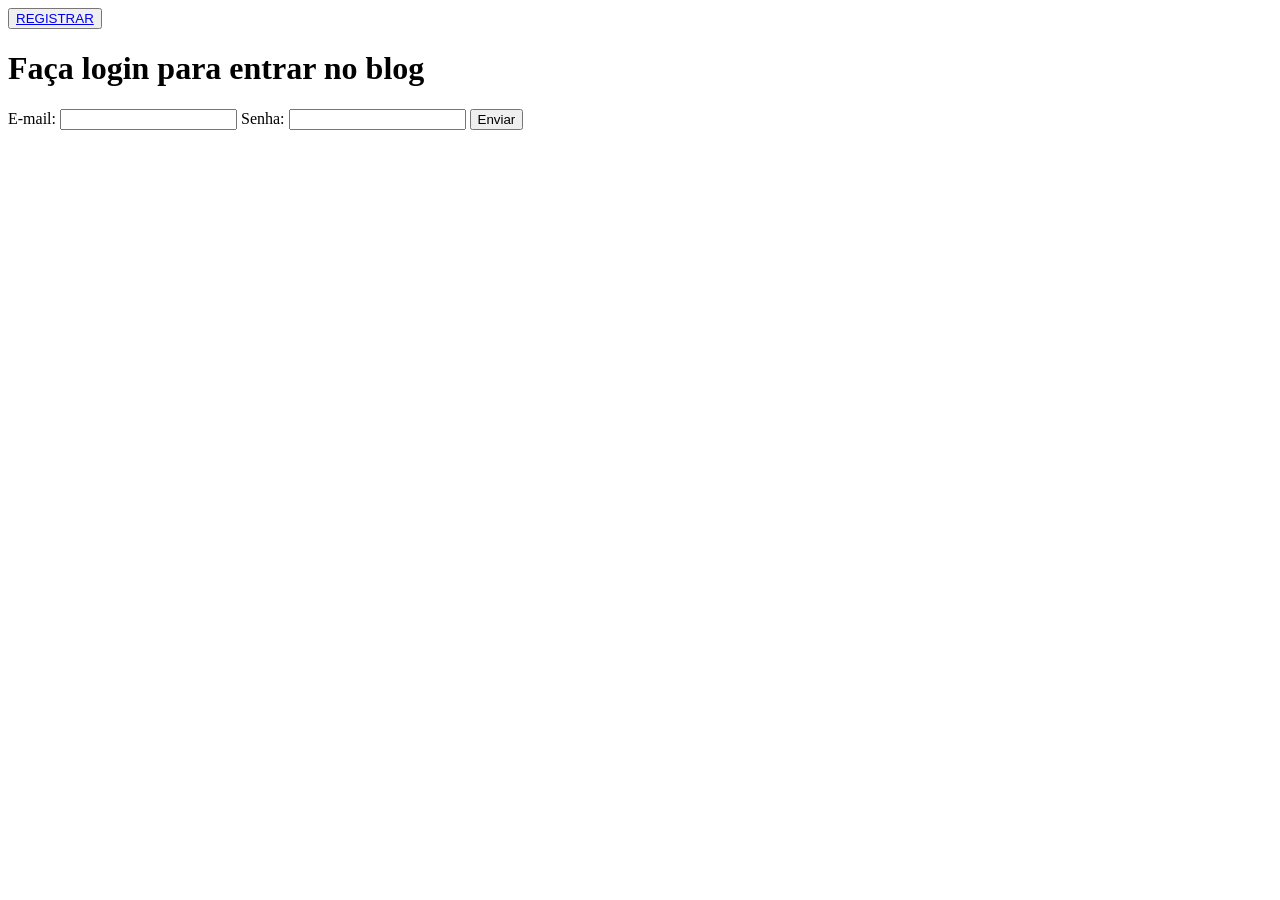
<file: public/login.html>
<!DOCTYPE html>
<html lang="en">

<head>
    <meta charset="UTF-8">
    <meta name="viewport" content="width=device-width, initial-scale=1.0">
    <title>Login Page</title>
</head>

<body>
    <header class="header">
        <div class="header-btn">
            <button><a href="http://localhost:80/blog_PHP-main/src/views/registerView.php">REGISTRAR</a></button>
        </div>
    </header>
    <main class="form-container">
        <h1 class="pointer">Faça login para entrar no blog</h1>
        <form method="post" class="form">
            <label for="login-email">E-mail:</label>
            <input type="email" id="login-email" name="email" required>
            <label for="login-senha">Senha:</label>
            <input type="password" id="login-senha" name="senha" required>
            <input type="submit" value="Enviar">
        </form>
    </main>
</body>

</html>
</file>
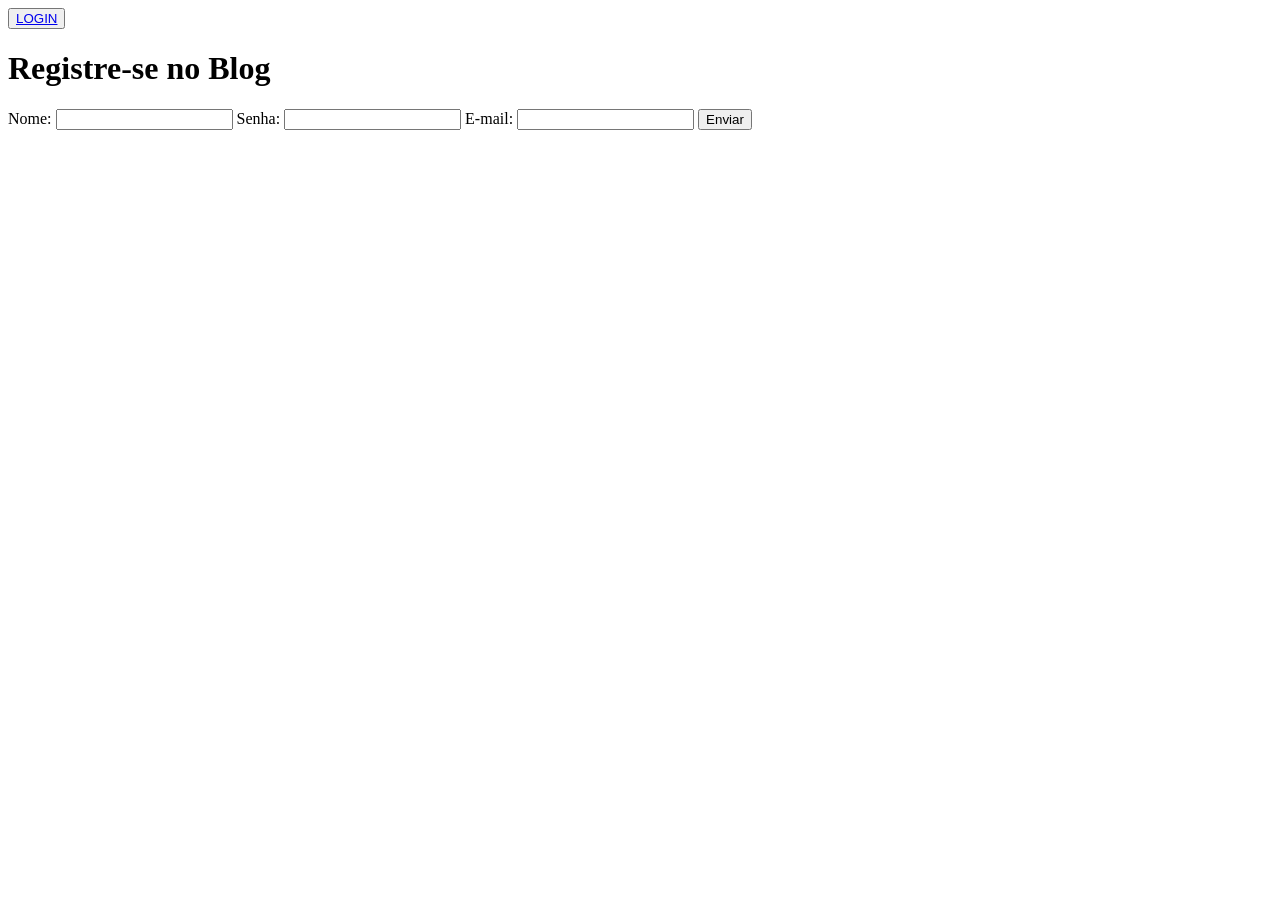
<file: public/register.html>
<!DOCTYPE html>
<html lang="en">

<head>
    <meta charset="UTF-8">
    <meta name="viewport" content="width=device-width, initial-scale=1.0">
    <title>Register Page</title>
</head>

<body>
    <header class="header">
        <div class="header-btn">
            <button><a href="http://localhost:80/blog_PHP-main/src/views/loginView.php">LOGIN</a></button>
        </div>
    </header>
    <main class="form-container">
        <h1>Registre-se no Blog</h1>
        <form method="post" class="form">
            <label for="register-nome">Nome:</label>
            <input type="text" id="register-nome" name="nome" required>
            <label for="register-senha">Senha:</label>
            <input type="password" id="register-senha" name="senha" required>
            <label for="register-email">E-mail:</label>
            <input type="email" id="register-email" name="email" required>
            <input type="submit" value="Enviar">
        </form>
    </main>
</body>

</html>
</file>
